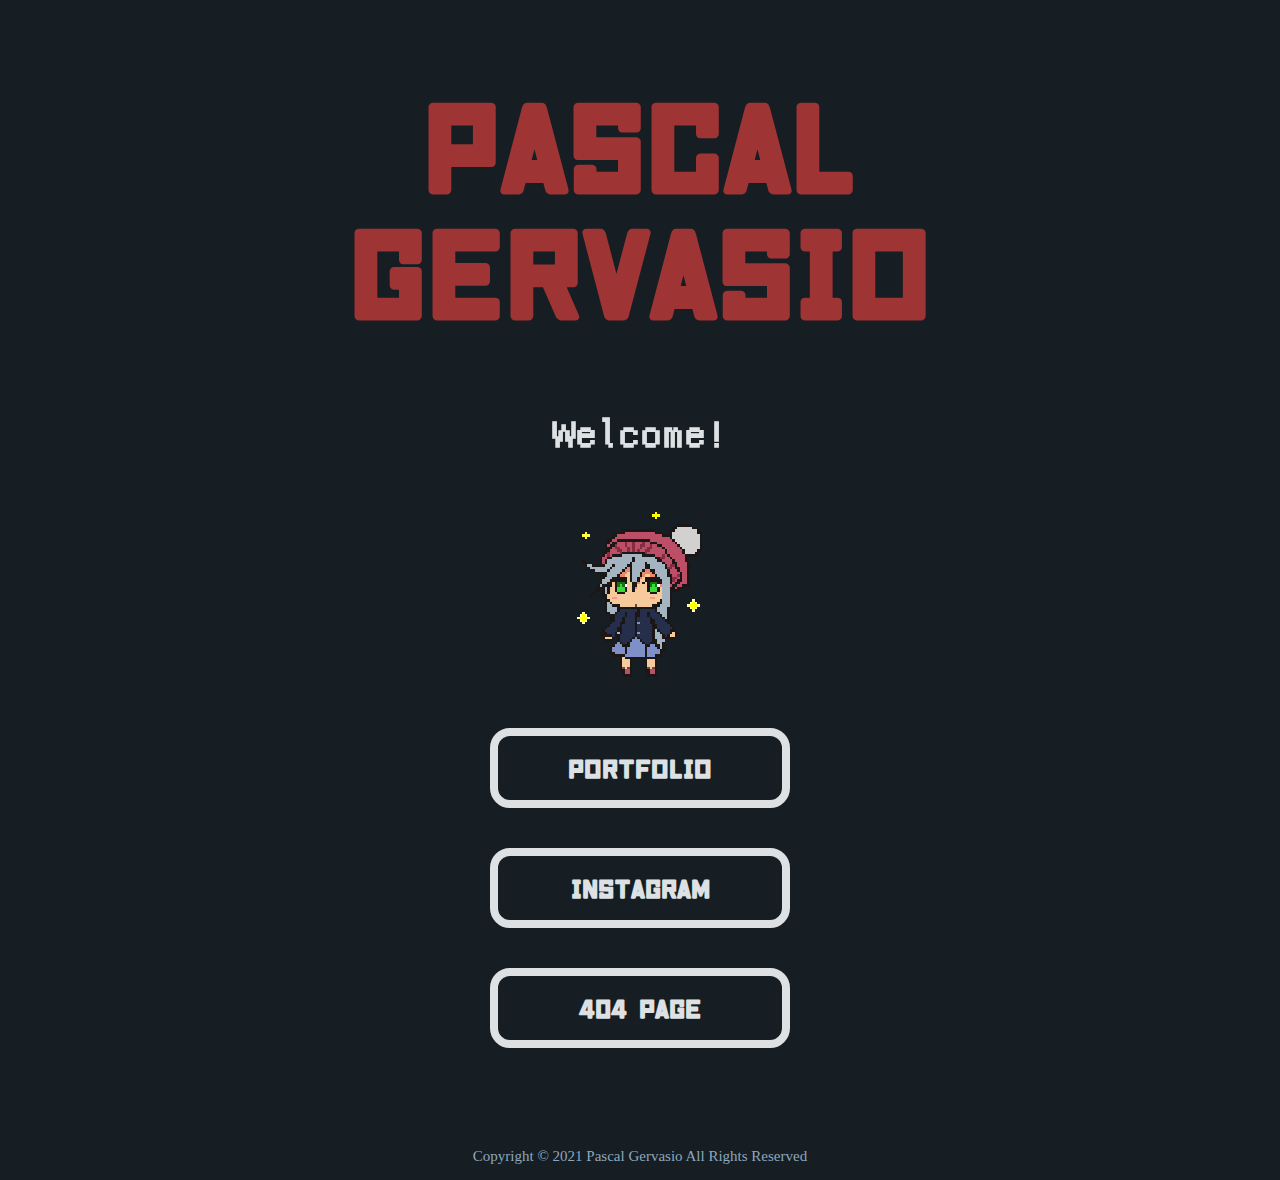
<file: index.html>
<!DOCTYPE html>
<html lang="en">
  <head>
    <meta charset="utf-8" />
    <title>Personal Homepage</title>
    <meta name="Pascal" content="homepage" />
    <meta name="Pascal Gervasio" content="Homepage" />
    <link rel="icon" type="image/png" href="favicon.png" />
    <link rel="stylesheet" type="text/css" href="/style.css" />
  </head>

  <body>
    <main>
      <h1>Pascal<br>Gervasio</h1>
      <h2>
        Welcome!
      </h2>
      <div id="gif">
        <center>
          <img src="piskel.gif" alt="chibi gif" />
        </center>
      </div>
      <section>
        <a href="https://gervasip1.myportfolio.com/" class="Portfolio" target="_blank" rel="noopener noreferrer">
          <div id="Portfolio">
            <button>Portfolio</button>
          </div>
        </a>
        <a href="https://www.instagram.com/squal_le/" class="Insta" target="_blank" rel="noopener noreferrer">
          <div id="Insta">
            <button>Instagram</button>
          </div>
        </a>
        <a href="https://mini1125.github.io/404.html" class="NFP">
          <div id="NFP">
            <button>404 Page</button>
          </div>
        </a>
      </section>
    </main>
    <footer>
      <center>
        <p>
          Copyright © 2021 Pascal Gervasio All Rights Reserved
        </p>
      </center>
    </footer>
  </body>
</html>
</file>
<file: style.css>
@font-face {
  font-family: Nikk;
  src: url(NikkyouSans-B6aV.ttf);
}

@font-face {
  font-family: basis;
  src: url(basis33.regular.ttf);
}

body {
  background-color: #161D23;
}

h1 {
  color: #9F3434;
  text-align: center;
  font-family: Nikk;
  font-size: 120px;
}

h2 {
  color: #DDE1E4;
  text-align: center;
  font-family: basis;
  font-size: 50px;
}

#gif {
}

#Insta {
  text-align: center;
}

.Insta button {
  font-family: Nikk;
  color: #DDE1E4;
  margin: 20px;
  font-weight: Bold;
  width: 300px;
  height: 80px;
  background-color: #161D23;
  border: 8px solid #DDE1E4;
  border-radius: 20px;
  padding: 10px 40px;
  display: inline-block;
  font-size: 25px;
}

#Insta :hover {
  color: #9F3434;
}

#Portfolio {
  text-align: center;
}

.Portfolio button {
  font-family: Nikk;
  color: #DDE1E4;
  margin: 20px;
  width: 300px;
  height: 80px;
  font-weight: bold;
  background-color: #161D23;
  border: 8px solid #DDE1E4;
  border-radius: 20px;
  padding: 10px 40px;
  display: inline-block;
  font-size: 25px;
}

#Portfolio :hover {
  color: #9F3434;
}

#NFP {
  text-align: center;
}

.NFP button {
  font-family: Nikk;
  color: #DDE1E4;
  margin: 20px;
  font-weight: bold;
  width: 300px;
  height: 80px;
  background-color: #161D23;
  border: 8px solid #DDE1E4;
  border-radius: 20px;
  padding: 10px 40px;
  display: inline-block;
  font-size: 25px;
}

#NFP :hover {
  color: #9F3434;
}

p {
  margin-top: 80px;
  font-family: Verdana;
  color: #8DA8BD;
  font-size: 15px;
}
</file>
